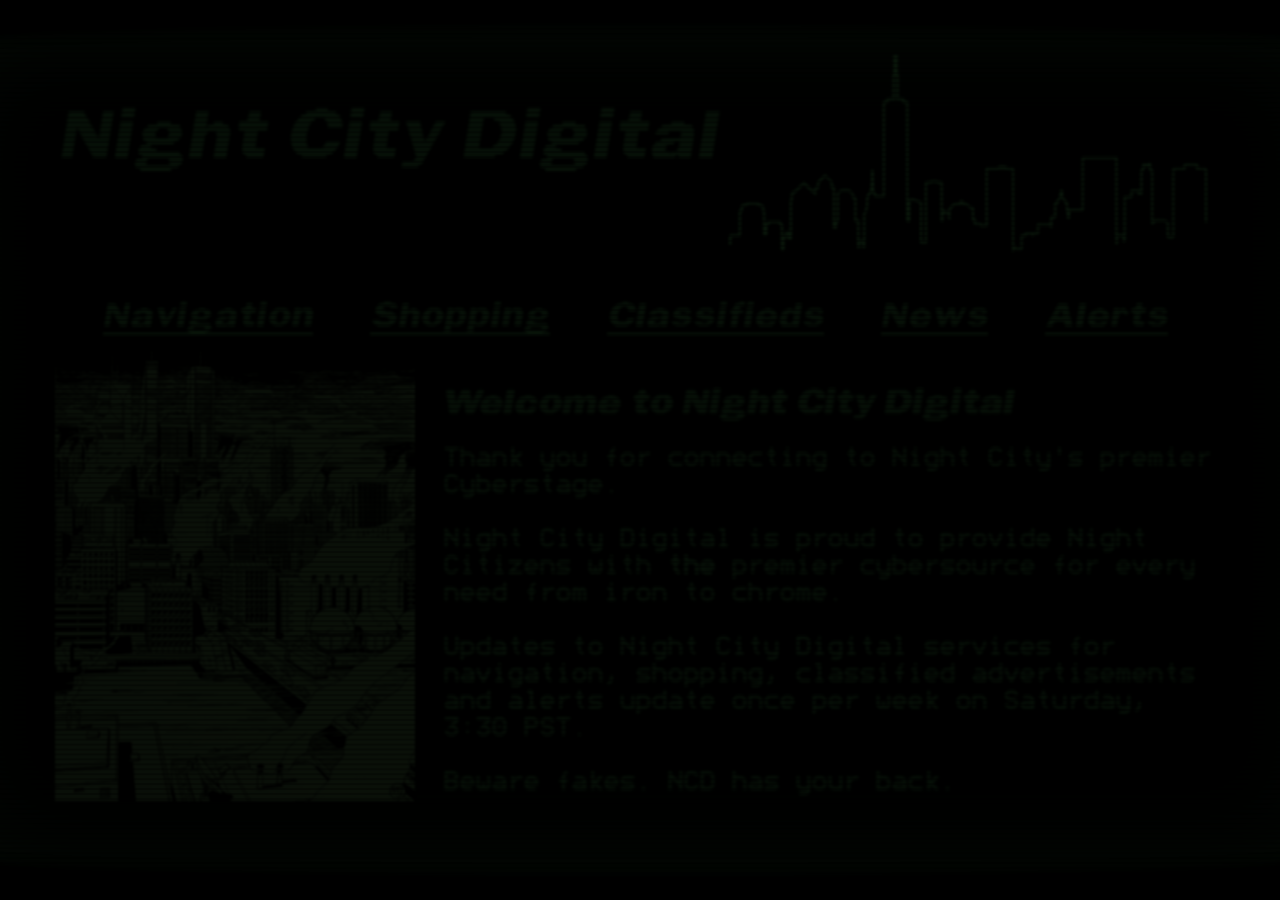
<file: index.html>
<head>
    <title>Night City Digital</title>
    <link rel="icon" href="images/CityIcon.png" type="image/icon type">
</head>
<link href="NCStyling.css" rel="stylesheet" />
<style>
    body{
        overflow:hidden;
        background-color:black;
        cursor: url('images/cursor.png'), auto;
    }
    
</style>
<body>
    <div id="darkness" onclick="startterm()"></div>
    <div id="terminal"></div>
    <div id="topmission">
    the city is dark
    </div>
    <div id="bottommission">
    we light the way
    </div>
    <div class="scanlines"></div>
    <div id="innershadow"></div>
    <div id="logo">Night City Digital</div>
    <a href="#home"><div id="logo2"></div></a>
    <div id="navbar">
        <a href="#navigation"><div class="navelement">Navigation
        </div></a>
        <a href="#shopping"><div class="navelement">Shopping
        </div></a>
        <a href="#classifieds"><div class="navelement">Classifieds
        </div></a>
        <a href="#news"><div class="navelement">News
        </div></a>
        <a href="#alerts"><div class="navelement">Alerts
        </div></a>
    </div>
    <div id="contentcontainer">
        <div class="sectionimage"><img src="images/cityimage.jpg"></div>
        <div id="home" class="contentbox">
            <h1>Welcome to Night City Digital
            </h1>
            <p>Thank you for connecting to Night City's premier Cyberstage.
                <br><br>Night City Digital is proud to provide Night Citizens with <b>the</b> premier cybersource for every need from iron to chrome.
                <br><br>Updates to Night City Digital services for navigation, shopping, classified advertisements and alerts update once per week on Saturday, 3:30 PST.
                <br><br>Beware fakes. NCD has your back.
                <br><br>NCD thanks Talsorian Inc. for their help in bringing Night City to the net.
                <br><br>For more support please email admin@nightcity.digital.</p>
        </div>
        <div class="sectionimage" style="margin-top:26vh"><img src="images/Navigationimage.jpg"></div><div id="navigation" class="contentbox">
            <h1>Navigation
            </h1>
            <p>Need to get around? Night City Digital can connect you with Red Cab or Combat Cab at your convenience. Prices may vary.
            <br><br><blinking> <a target="_blank" href="images/nightcitymap.png">>>New<< Night City Map</a></blinking></p>
            <h1>Vehicle Rentals</h1><p>
            Honda Metrocar: 40<font style="font-family:arial">€</font>$ / 24hr as seen in Core Magazine pg.185<br>
            <br>Brennan Hermes: 10<font style="font-family:arial">€</font>$ / 24hr as seen in Chromebook 3 pg.50<br>
            <br>NWA Roadcar: 65<font style="font-family:arial">€</font>$ / 24hr as seen in Chromebook 3 pg.42<br>
            <br>GMI Sierra Hatch: 140<font style="font-family:arial">€</font>$ / 24hr as seen in Chromebook 3 pg.34<br>
            <br>Toyota Avante: 240<font style="font-family:arial">€</font>$ / 24hr as seen in Core Magazine pg.185<br>
            </p>
        </div><div class="sectionimage" style="margin-top:77vh"><img src="images/entertainmentimage.jpg"></div><div id="shopping" class="contentbox">
            <h1>Shopping
            </h1>
            <p>Night City Digital has everything you could ever want, delivered discreetly to you door. Same and one day shipping available.
            <br><br>It's Spring! Get ready for those April showers!<br><br>Get apparel gear for 25% off!
            <br><br>Don't forget to spring clean! Iron cleaning kits at 50% off! As seen in Neo Tribes pg.53
            <br><br>Oxygen bars want you to breathe good this spring with a 25% off discount!
            </p>
        </div><div class="sectionimage" style="margin-top:128.1vh"><img src="images/classifiedsimage.jpg"></div><div id="classifieds" class="contentbox">
            <h1>Classifieds
            </h1>
            <p>The only E-Scream you'll ever need.</p>
            <h1>Sons of Kojima are BACK</h1><p>
                The famous Sons of Kojima, including King, Wild Henry, Lion Baptiste, and Cappy are back around!<br>
                From hit to ship, we've got you covered. Contact us at 672-612-7432.
            </p>
            <h1>Looking for a Bear</h1><p>
                Must be properly trained. Looking for a bear in the range of 300-400 pounds to keep at home. 
                Willing to pay above market rate for the right specimen. Preferably all organic but negotiable.
                Bear MUST speak English. No Soviet mail order husbands. Thank you.
            </p>
            <h1>Hiring Netrunner</h1><p>
                I'm tired of all the penis enlargement spam mail going into my inbox. Looking for a netrunner to
                kill the connection that these fucks are using or send this goddamn spam elsewhere. I'm trying to 
                run a business here.
            </p>
        </div><div class="sectionimage" style="margin-top:179vh"><img src="images/newsimage.jpg"></div><div id="news" class="contentbox">
            <h1>Money
            </h1>
            <p>Militech stock SURGING after increase in anti-Soviet sentiment.
            <br><br>Night City death lotto has reached new highs! DeathBets odds 
            estimate over 60 tonight!
            </p>            
            <h1>Politics
            </h1>
            <p>City Councilwoman Leary resigns over anti-exotic comments made in
                a private meeting last week!
                <br><br>
                Supereme Court Justice Alex Jones deemed too extreme by left pundit
                cyborg Diane Feinstein not extreme enough by right firebrand Kanye West.
            </p>         
            <h1>Technology
            </h1>
            <p>CyberEyes under scrutiny. New Night City bill proposes 'Eye Roster' to keep
                military grade optical cyberware out of criminal hands.
            </p>
        </div><div class="sectionimage" style="margin-top:230vh"><img src="images/alertimage.jpg"></div><div id="alerts" class="contentbox">
            <h1>Alerts
            </h1>
            <p>No-Fly Zone establishd over Lopez Plaza.<br><br>
                5th Street closed from Jefferson to Broadway.
            </p>
            <h1>TraumaTeam</h1>
            <p>Active Traumateam zone in front of the Archlexus building. 
                <br><br>Active Traumateam zone on Irons and Ziegler.
            </p>
            <h1>Traffic</h1>
            <p>I-10 North jammed after Atlantic.
            </p>
        </div>
    </div>
    <script src="functionality.js"></script>
    <audio id="hum" src="audio/hum.wav" loop autoloop>
    <audio id="powerswitch" src="audio/power.mp3" >
    <audio id="keypress" src="audio/snap2.mp3" >
</body>
</file>
<file: NCStyling.css>
body{margin:0;
    background-color:black;
}
::selection{
    background-color:#63ff70;
}
::-webkit-scrollbar{
    width:0vh;
}
@font-face {font-family: Termfont; src:url("fonts/Linebeam.ttf")}
@font-face {font-family: BrowseFont; src:url("fonts/Modenine.ttf")}
#terminal{
    background-image:url(images/terminal.png);
    width:160vh;
    height:100vh;
    background-size:100% 100%;
    background-repeat:no-repeat;
    position:absolute;
    bottom:50%;
    right:50%;
    margin-bottom:-50vh;
    margin-right:-80vh;
    z-index:12;
    pointer-events:none;
}

.scanlines {
    width:159.9vh;
    height:100vh;
    bottom:50%;
    right:50%;
    margin-bottom:-50vh;
    margin-right:-79.9vh;
    position: absolute;
    overflow: hidden;
    z-index:11;
    pointer-events:none;
}
.scanlines:before, .scanlines:after {
    display: block;
    pointer-events: none;
    content: '';
    position: absolute;
}
.scanlines:before {
    height: 2px;
    width: 100%;
    z-index: 2147483649;
    background: rgba(59, 255, 102, 0.4);
    opacity: 0.55;
    animation: scanline 6s linear infinite;
}
.scanlines:after {
    top: 0;
    right: 0;
    bottom: 0;
    left: 0;
    z-index: 2147483648;
    background: linear-gradient(to bottom, transparent 50%, rgba(0, 0, 0, .31) 51%);
    background-size: 100% .55vh;
    animation: scanlines .5s steps(60) infinite;
}
@keyframes scanline {
    0% {
        transform: translate3d(0, 200000%, 0);
    }
}
@keyframes scanlines {
    0% {
        background-position: 0 50%;
    }
}

#innershadow{
    box-shadow: inset 0 0 15vh #4db856;
    background-size:100% 100%;
    background-repeat:no-repeat;
    position:absolute;
    width:159.9vh;
    height:100vh;
    bottom:50%;
    right:50%;
    margin-bottom:-50vh;
    margin-right:-79.9vh;
    background-color:#000000;
    pointer-events:none;
    transition-duration: 1s;
}


#logo{
    right:50%;
    margin-right:-47vh;
    width:149.9vh;
    font-family:TermFont;
    position:absolute;
    top:50%;
    margin-top:-39vh;
    color:#6bff77;
    filter:blur(.2vh);
    font-size:8vh;
    text-align:center;
    pointer-events:none;
}
#navbar{
    font-family:TermFont;
    position:absolute;
    top:50%;
    margin-top:-17vh;
    left:50%;
    margin-left:-66vh;
    color:#6bff77;
    filter:blur(.2vh);
    font-size:4vh;
    display:flex;
    width:131vh;
    margin-left:-66vh;
    justify-content:center;
    justify-content: space-evenly;
    pointer-events:none;
}
.navelement{
    border-bottom:solid .25vh #6bff77; 
    pointer-events:auto;
}
a{
    text-decoration:none;
    color:inherit;
}

a:-webkit-any-link {
    cursor:url('images/pointer.png'), pointer; 
}
#logo2{
    background-image:url('images/city.png');
    background-size:contain;
    object-fit:cover;
    background-position:right;
    background-repeat:no-repeat;
    top:50%;
    right:50%;
    width:54vh;
    height:22vh;
    margin-top:-44vh;
    margin-right:-63vh;
    font-family:TermFont;
    position:absolute;
    color:#6bff77;
    filter:blur(.2vh);
    font-size:8vh;
    text-align:center;
    z-index:2;
}
#contentcontainer{
    width:130vh;
    height:50vh;
    position:absolute;
    left:50%;
    bottom:50%;
    margin-bottom:-39vh;
    margin-left:-65vh;
    filter:blur(.1vh);
    overflow:hidden;
    pointer-events:auto;
}
.contentbox{
    position:relative;
    height:50vh;
    width:87vh;
    color:#4db856;
    display:inline-block;
    left:40vh;
    top:0vh;
    padding-left:3vh;
    font-family:Termfont;
    filter:blur(.1vh);
    overflow:auto;
    margin-top:1vh;
}
.sectionimage{
    position:absolute;
    left:0vh;
    top:0vh;
    width:40vh;
    height:50vh;
    top:50%;
    margin-top:-25vh;
}
.sectionimage>img{
    background-position:center;
    object-fit: cover;
    background-size:cover;
    background-repeat:no-repeat;
    width:40vh;
    height:50vh;
}
h1{
    font-size:4vh;
    opacity:.8;
}
p{
    font-size:3vh;
    font-family:BrowseFont;
    display:inline;
    opacity:.9;
}
@keyframes condemned_blink_effect {
    0% {
    opacity: 0;
    }
    50% {
    opacity: 0;
    }
    51% {
    opacity: 1;
    }
    100% {
    opacity: 1;
    }
   }
blinking{
    animation: 1.5s linear infinite condemned_blink_effect;
}
#darkness{
background-color:black;
opacity:.9;
z-index:12;
position:absolute;
width:100%;
height:100%;
transition-duration:1s;
cursor:url('images/pointer.png'),pointer;
}
#newsbar{
width:72vh;
height:6vh;
position:absolute;
left:50%;
top:50%;
margin-left:-65vh;
margin-top:-28vh;
z-index:1;
filter:blur(.2vh);
color:#6bff77;
font-family:termfont;
font-size:4vh;
}
</file>
